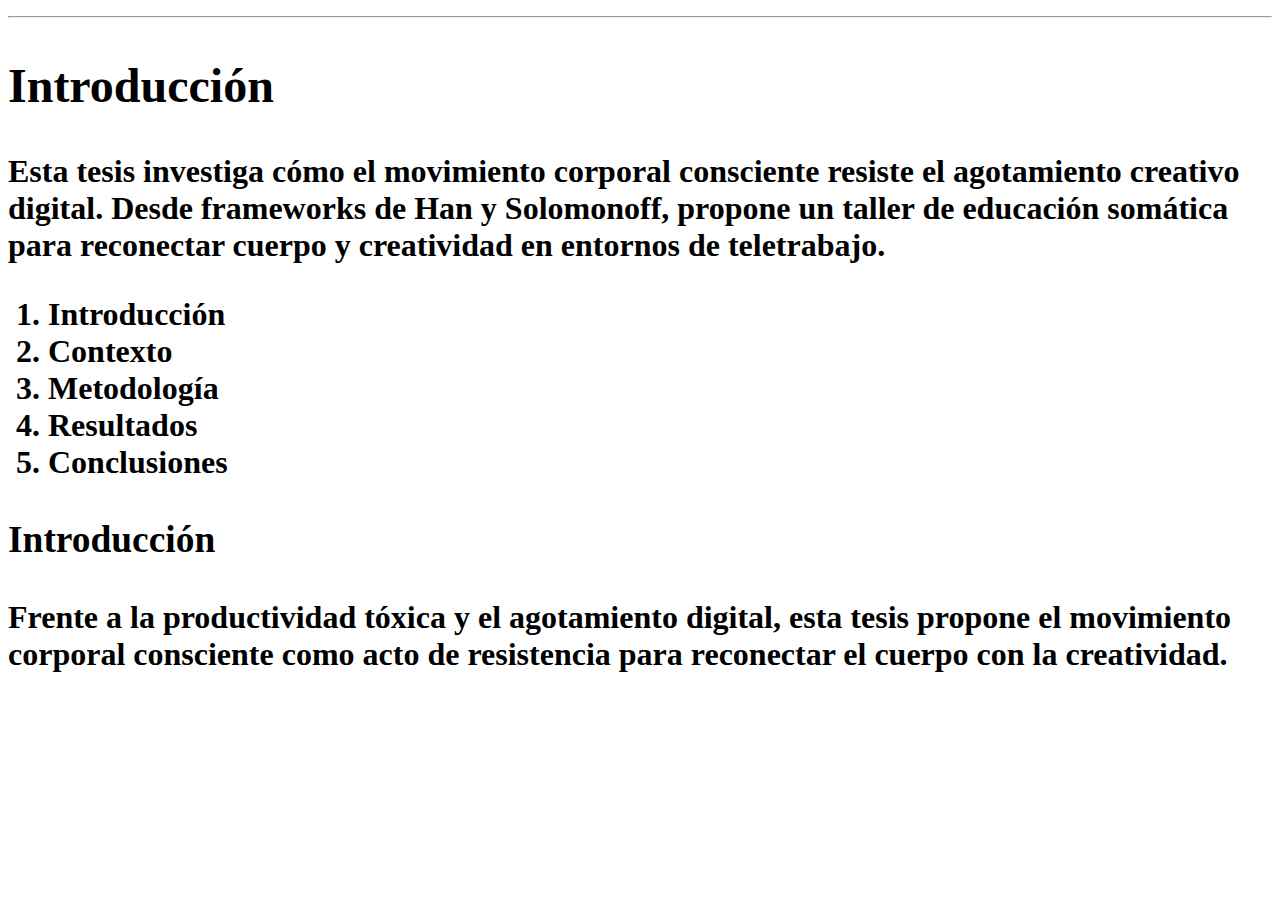
<file: index.html>
<html lang="en">
    <head>
        <title>
            Cuerpo y movimiento en espacios de trabajo
    </title>
    </head>
    <body>
        <h1 Cuerpo y movimiento de espacios de trabjo </h1>
            <hr>
            <section>
                <h2>Introducción</h2>
                <p> Esta tesis investiga cómo el movimiento corporal consciente resiste el agotamiento creativo digital. Desde frameworks de Han y Solomonoff, propone un taller de educación somática para reconectar cuerpo y creatividad en entornos de teletrabajo.</p>
                <nav>
                    <ol> 
                    <li> Introducción</li>
                    <li> Contexto</li>
                    <li> Metodología</li>
                    <li> Resultados</li>
                    <li> Conclusiones</li>
                    </ol>
                </nav>
                <article>
                    <h3>Introducción</h3>
                    <p>Frente a la productividad tóxica y el agotamiento digital, esta tesis propone el movimiento corporal consciente como acto de resistencia para reconectar el cuerpo con la creatividad.</p>
                </article>
            </section>
    </body>
</html>
</file>
